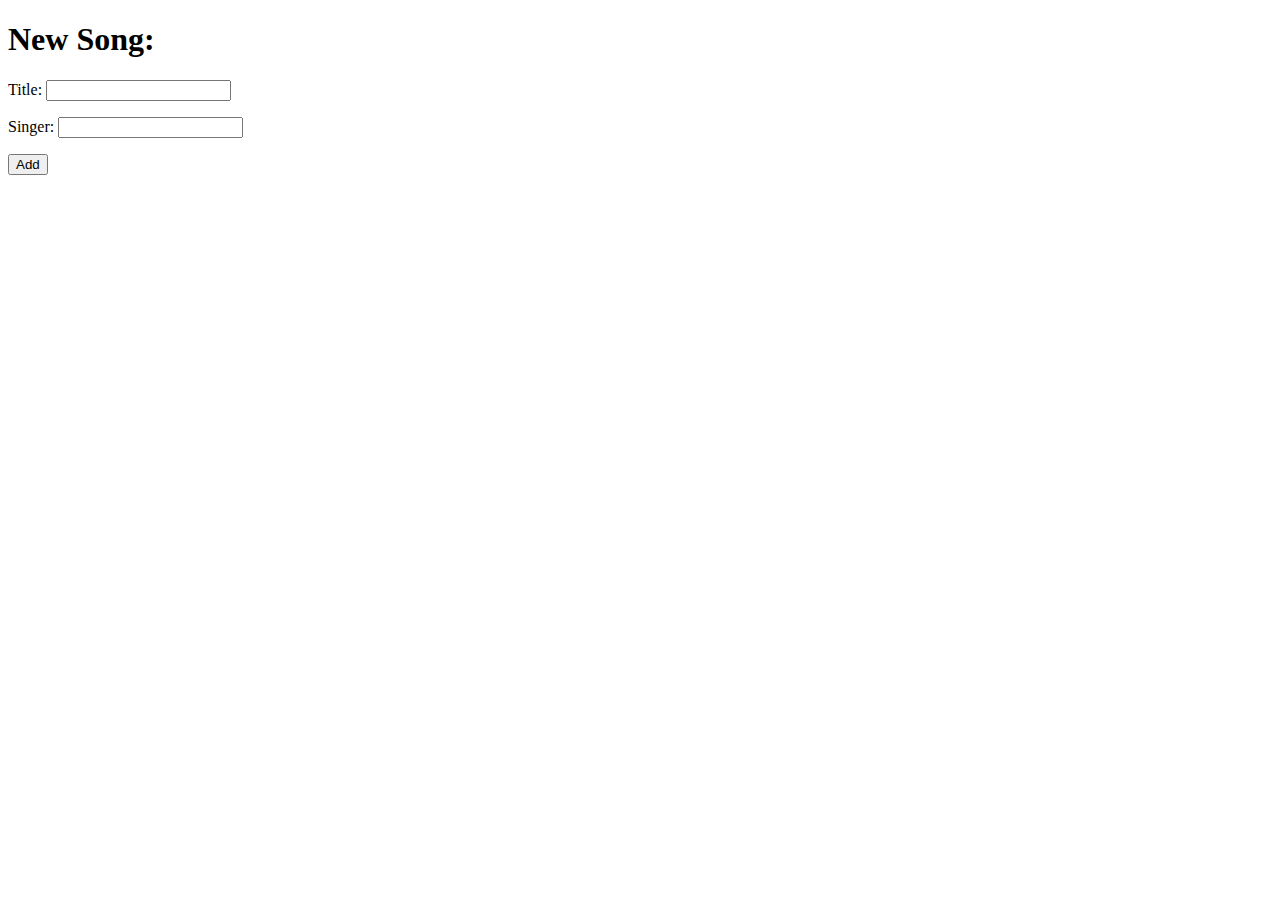
<file: lab1/target/classes/templates/WEB-INF/addsong.html>
<!DOCTYPE HTML>
<html xmlns:th="http://www.thymeleaf.org">
<head>
    <meta charset="UTF-8" />
    <title>Add Song</title>
    <link rel="stylesheet" type="text/css" th:href="@{/css/style.css}"/>
</head>
<body>
<div class="container">
    <h1>New Song:</h1>
    <form th:action="@{/addsong}"
          th:object="${songform}" method="POST">
        <p>Title:
            <input type="text" th:field="*{title}" />
        </p>
        <p> Singer:
            <input type="text" th:field="*{singer}" />
        </p>
        <input class ="button-main-page" type="submit" value="Add" />
    </form>
</div>
<div th:if="${errorMessage}" th:utext="${errorMessage}"
     style="color:red;font-style:italic;">
</div>
</body>
</file>
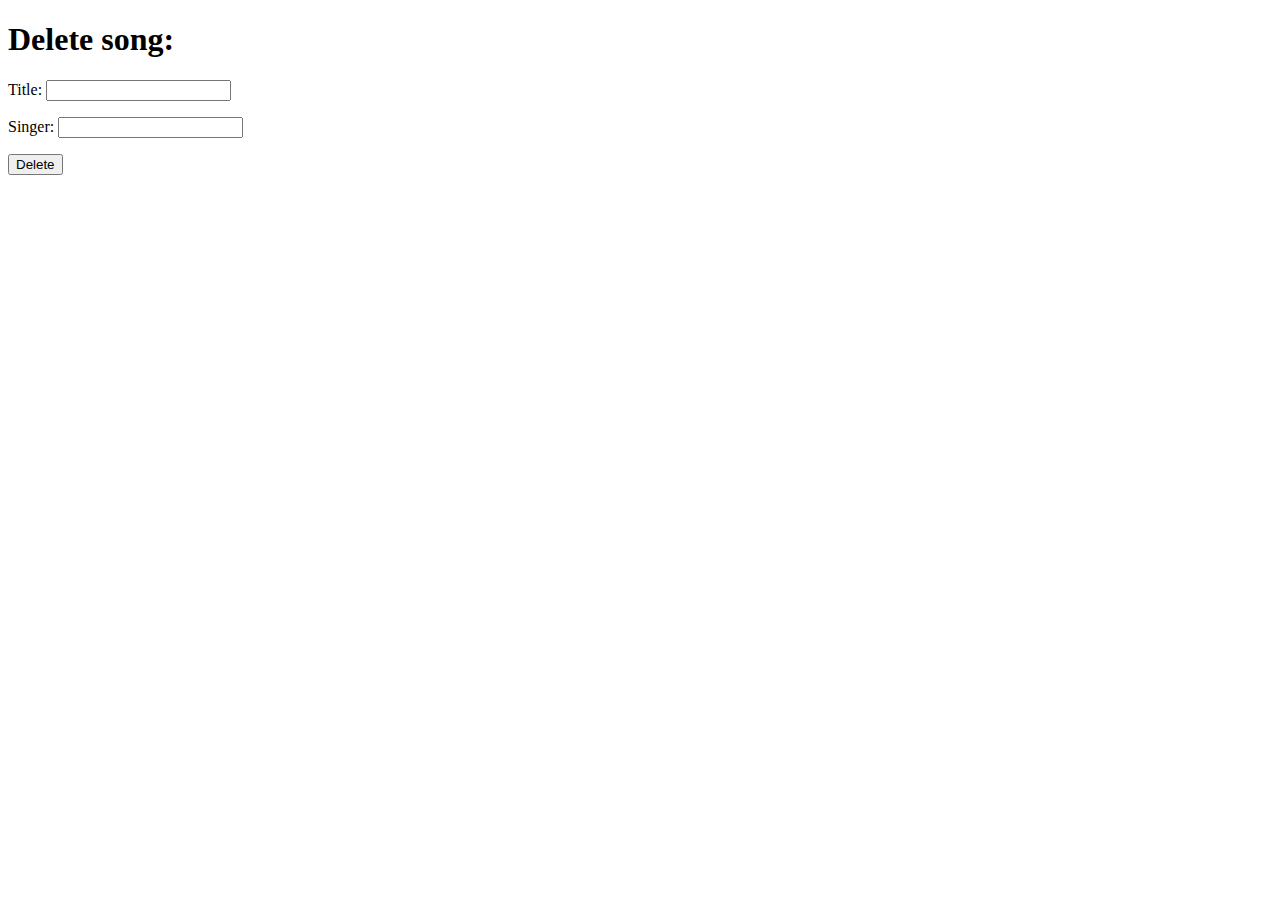
<file: lab1/target/classes/templates/WEB-INF/deletesong.html>
<!doctype html>
<html xmlns:th ="http://www.thymeleaf.org">
<head>
    <meta charset="UTF-8">
    <title>SpringBooks</title>
    <link rel="stylesheet" type="text/css" th:href="@{/css/style.css}">
</head>
<body>
<div class="container">

    <h1>Delete song: </h1>
    <form th:action="@{/deletesong}"
          th:object="${songform}" method="post">
        <p>Title:
            <input type="text" th:field="*{title}"/>
        </p>
        <p>Singer:
            <input type="text" th:field="*{singer}"/>
        </p>
        <input class="button-main-page" type="submit" value="Delete"/>
    </form>
    <div th:if="${errorMessage!=null}"  th:utext="${errorMessage}"
         style = "color:red;font-style:italic;">
    </div>

</div>
</body>
</html>
</file>
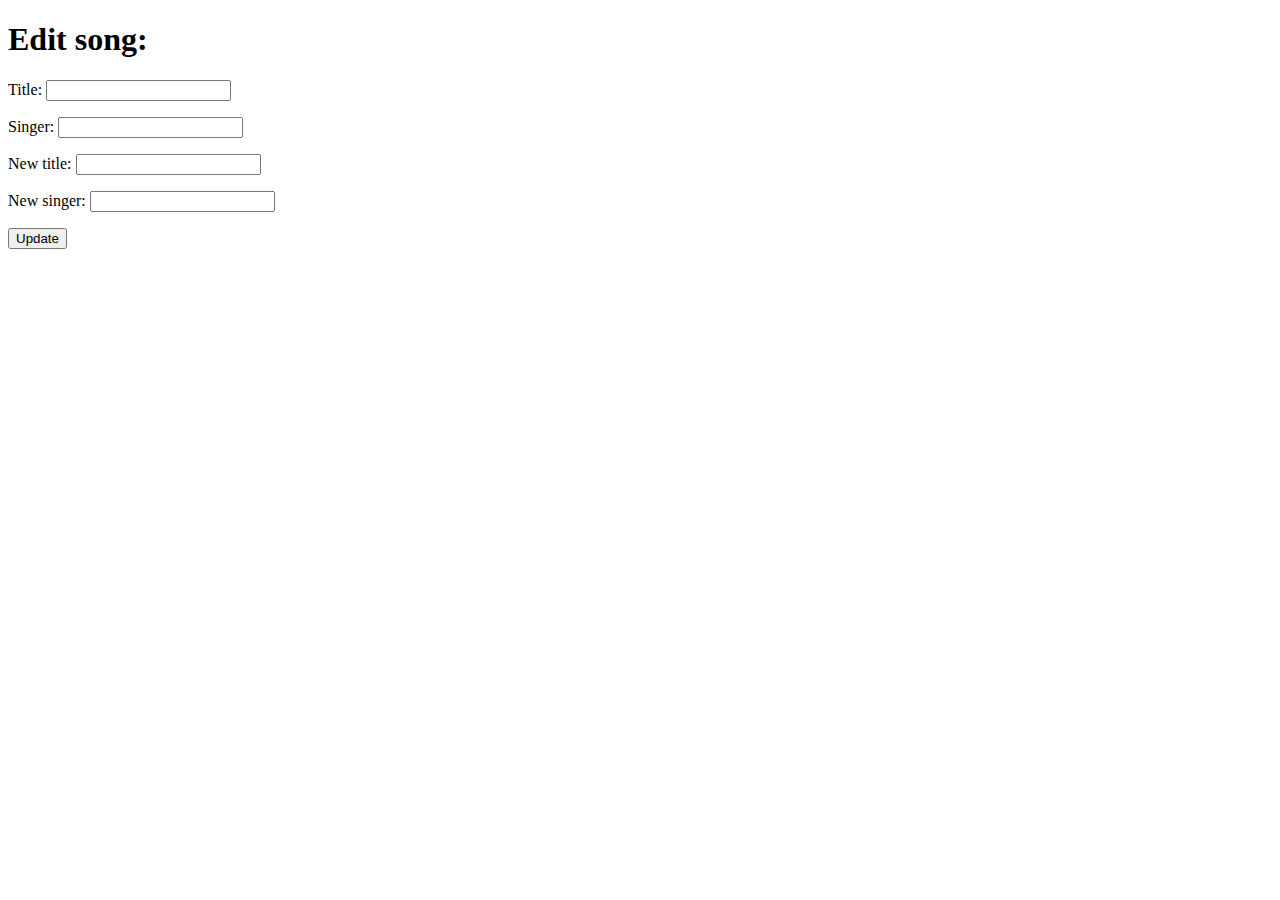
<file: lab1/target/classes/templates/WEB-INF/editsong.html>
<!doctype html>
<html xmlns:th ="http://www.thymeleaf.org">
<head>
  <meta charset="UTF-8">
  <title>SpringBooks</title>
  <link rel="stylesheet" type="text/css" th:href="@{/css/style.css}">
</head>
<body>
<div class="container">

  <h1>Edit song: </h1>
  <form th:action="@{/editsong}"
        th:object="${songForm}" method="post">
    <p>Title:
      <input type="text" th:field="*{title}"/>
    </p>
    <p>Singer:
      <input type="text" th:field="*{singer}"/>
    </p>
    <p>New title:
      <input type="text" th:field="*{newTitle}"/>
    </p>
    <p>New singer:
      <input type="text" th:field="*{newSinger}"/>
    </p>
    <input class="button-main-page" type="submit" value="Update"/>
  </form>
  <div th:if="${errorMessage!=null}"  th:utext="${errorMessage}"
       style = "color:red;font-style:italic;">
  </div>
</div>
</body>
</html>
</file>
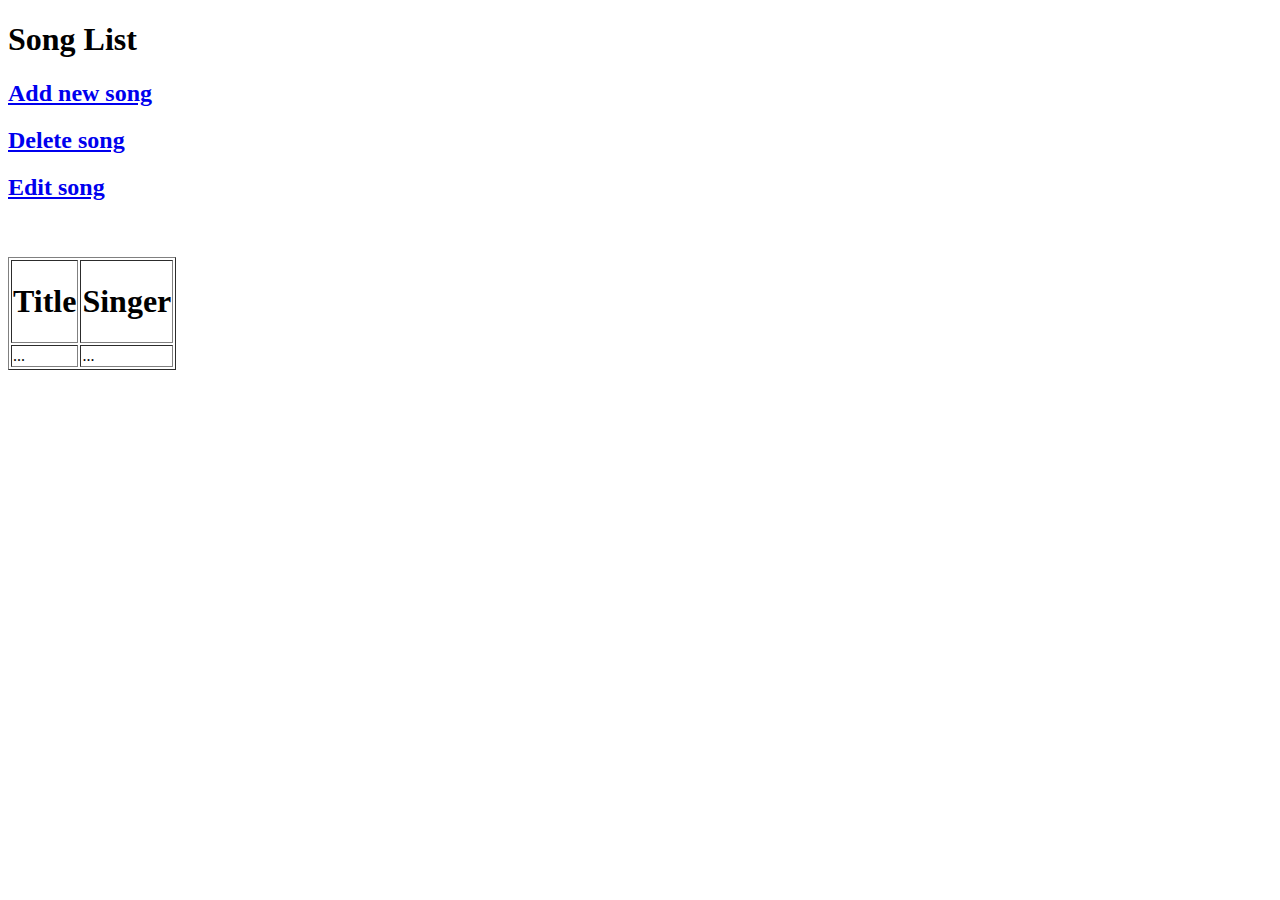
<file: lab1/target/classes/templates/WEB-INF/songlist.html>
<!DOCTYPE html>
<html xmlns:th="http://www.thymeleaf.org">
<head>
    <meta charset="UTF-8" />
    <title>Song List</title>
    <link rel="stylesheet" type="text/css" th:href="@{/css/style.css}"/>
</head>
<body>
<h1>Song List</h1>
<h2> <a href="addsong">Add new song</a> </h2>
<h2><a href="deletesong">Delete song</a></h2>
<h2><a href="editsong">Edit song</a></h2>
<br/><br/>
<div class="container">
    <table class ="container" border="1">
        <tr>
            <th><h1>Title</h1></th>
            <th><h1>Singer</h1></th>
        </tr>
        <tr th:each ="song : ${songs}">
            <td th:utext="${song.title}">...</td>
            <td th:utext="${song.singer}">...</td>
        </tr>
    </table>
</div>
</body>
</html>
</file>
